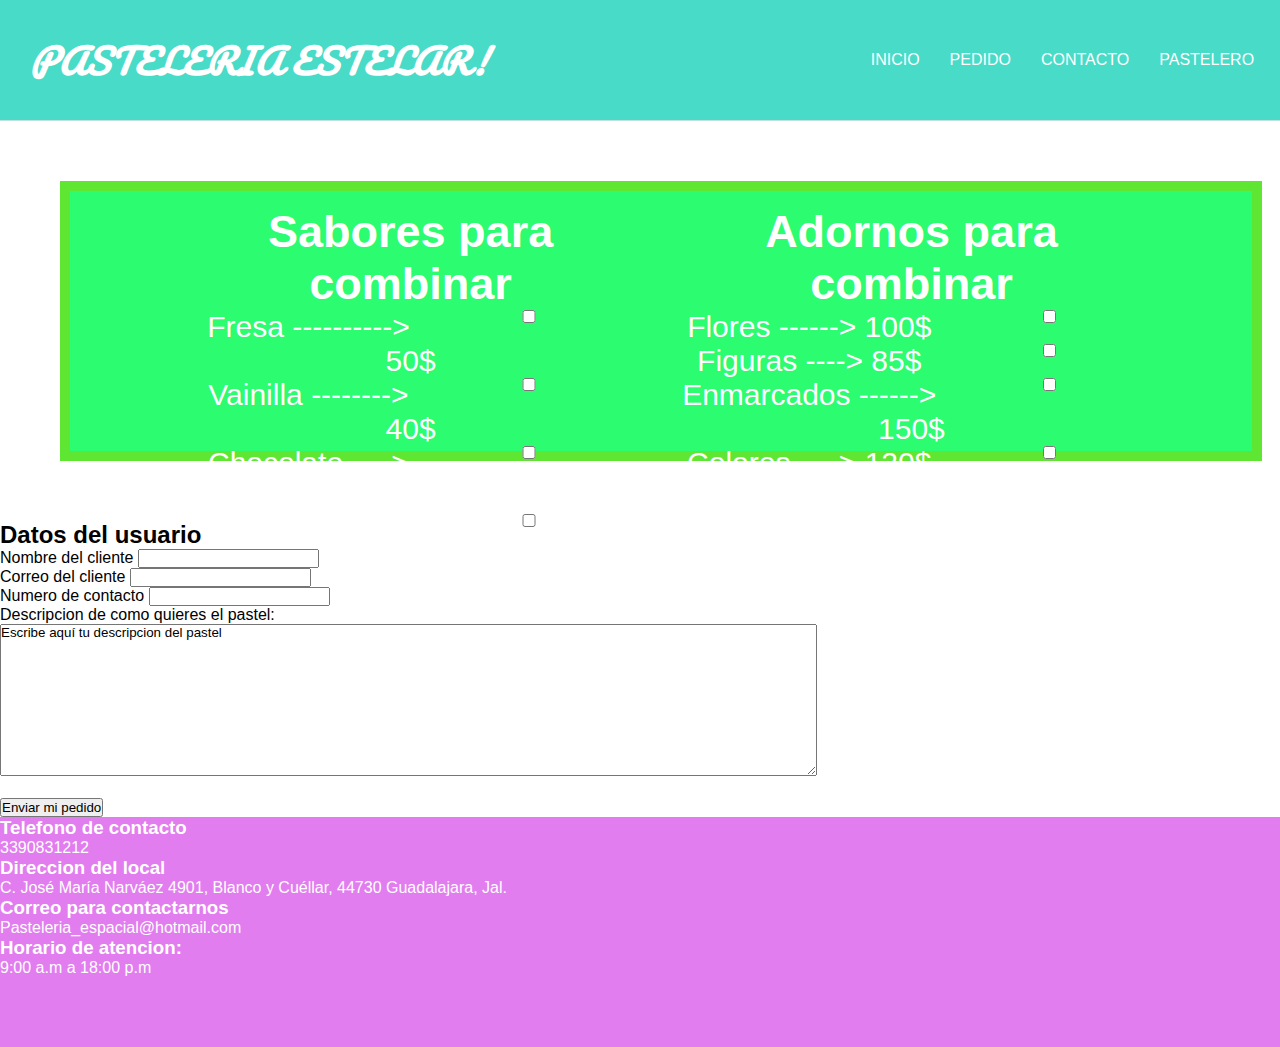
<file: Index.HTML>
<!DOCTYPE html>
<html lang="en">
  <head>
    <meta charset="UTF-8" />
    <meta http-equiv="X-UA-Compatible" content="IE=edge" />
    <meta name="viewport" content="width=device-width, initial-scale=1.0" />
    <link rel="stylesheet" href="style.css">
    <title>Pasteleria Espacial</title>
  </head>
  <body>
    <header id="header">
      <div id="logotipo" class="logotipo">
        <h1>Pasteleria estelar!</h1>
      </div>
      <nav id="nav" class="nav">
        <ul class="menu">
          <li><a href="#">Inicio</a></li>
          <li><a href="#">Pedido</a></li>
          <li><a href="#">Contacto</a></li>
          <li><a href="#">Pastelero</a></li>
        </ul>
      </nav>
    </div>
    </header>
    <div id="adornos_sabores">
      <div id="sabores">
        <form action="#" id="userdata" method="post">
            <h2>Sabores para combinar</h2>
            <input type="checkbox" name="sabores" id="sabores" /><label for="sabores">Fresa ----------> 50$</label><br />
            <input type="checkbox" name="sabores" id="sabores" /><label for="sabores">Vainilla --------> 40$ </label><br />
            <input type="checkbox" name="sabores" id="sabores" /><label for="sabores">Chocolate ----> 75$</label><br />
            <input type="checkbox" name="sabores" id="sabores" /><label for="sabores">Zanahoria ----> 60$ </label><br />
      </div>
      <div id="adornos">
            <h2>Adornos para combinar</h2>
            <input type="checkbox" name="adornos" id="adornos"><label for="adornos">Flores ------> 100$</label> <br/>
            <input type="checkbox" name="adornos" id="adornos" /><label for="adornos">Figuras ----> 85$</label><br />
            <input type="checkbox" name="adornos" id="adornos" /><label for="adornos">Enmarcados ------> 150$</label><br />
            <input type="checkbox" name="adornos" id="adornos" /><label for="adornos">Colores ----> 120$ </label><br />
      </div>
    </div>
          <h2>Datos del usuario</h2>
          <label for="nombre">Nombre del cliente</label>
          <input type="text" name="nombre" id="nombre"> <br>
          <label for="correo">Correo del cliente</label>
          <input type="email" name="correo" id="correo"> <br>
          <label for="numero">Numero de contacto</label>
          <input type="tel" name="numero" id="numero"> <br>
          <label for="descripcion">Descripcion de como quieres el pastel:</label> <br>
          <textarea name="comentarios" rows="10" cols="100">Escribe aquí tu descripcion del pastel</textarea> <br>
      </form> <br>
      <input type="button" value="Enviar mi pedido">
    </form>
    <footer id="footer">
        <h3>Telefono de contacto</h3>
        <p>3390831212</p>

        <h3>Direccion del local</h3>
        <p>C. José María Narváez 4901, Blanco y Cuéllar, 44730 Guadalajara, Jal.</p>

        <h3>Correo para contactarnos</h3>
        <p>Pasteleria_espacial@hotmail.com</p>

        <h3>Horario de atencion:</h3>
        <p>9:00 a.m a 18:00 p.m</p>
    </footer>
  </body>
</html>
</file>
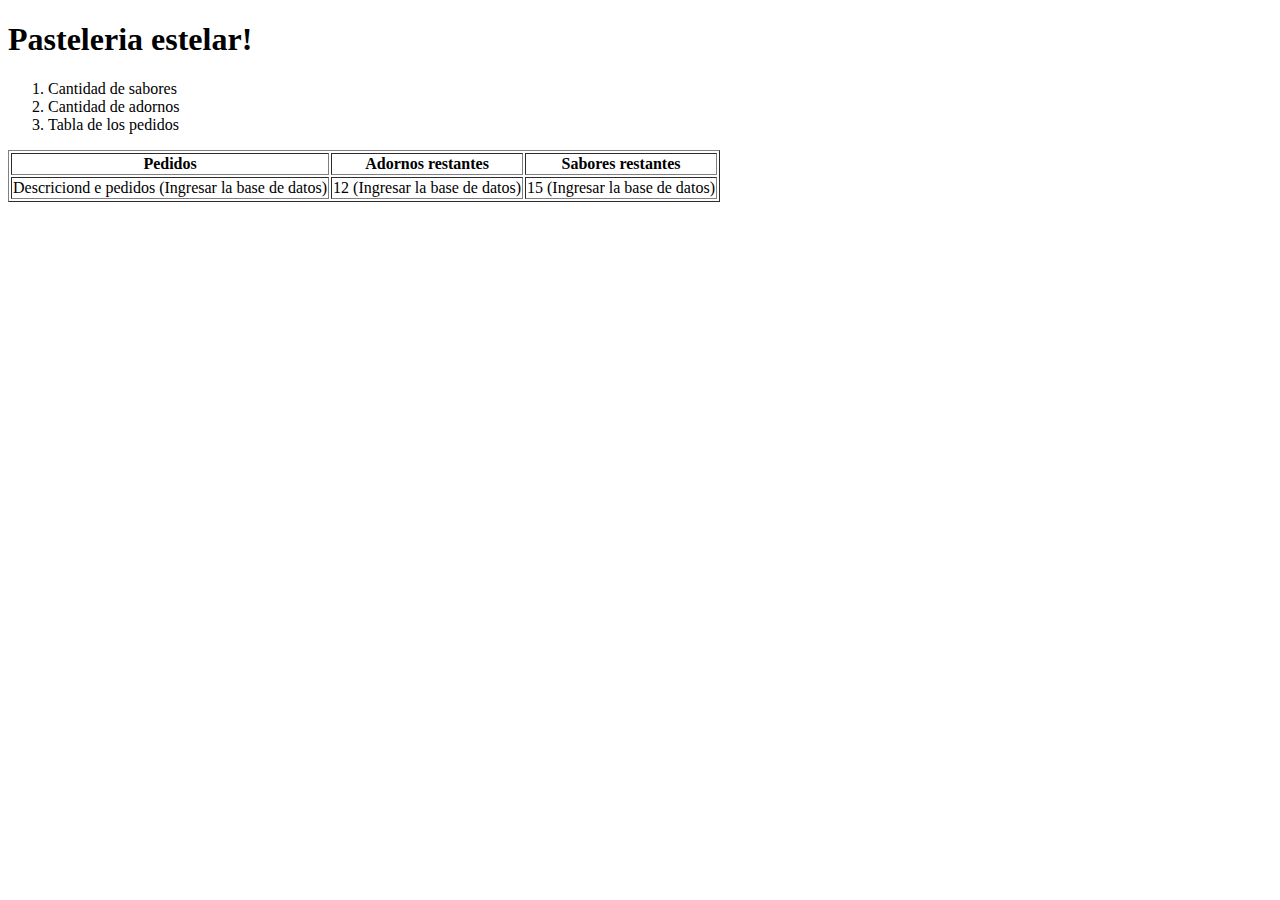
<file: past.html>
<!DOCTYPE html>
<html lang="en">
<head>
    <meta charset="UTF-8">
    <meta http-equiv="X-UA-Compatible" content="IE=edge">
    <meta name="viewport" content="width=device-width, initial-scale=1.0">
    <title>Document</title>
</head>
<body>
    <header id="header">
        <h1>Pasteleria estelar!</h1>
        <nav id="nav">
            <ol>
                <li>Cantidad de sabores</li>
                <li>Cantidad de adornos</li>
                <li>Tabla de los pedidos</li>
            </ol>
        </nav>
    </header>
    <table class="info" border="1"> <caption>
    <tr>
        <th>Pedidos</th>
        <th>Adornos restantes</th>
        <th>Sabores restantes</th>
    </tr>
    <tr>
        <td>Descriciond e pedidos (Ingresar la base de datos)</td>
        <td>12 (Ingresar la base de datos)</td>
        <td>15 (Ingresar la base de datos)</td>
    </tr>
    </caption></table>

</body>
</html>
</file>
<file: style.css>
@import url('https://fonts.googleapis.com/css2?family=Pacifico&display=swap');

* {
  text-decoration: none;
  margin: 0px;
  padding: 0px;
  font-family: sans-serif;
}


#header {
  display: grid;
  grid-template-columns: 68% 30%;
  align-items: center;

  width: 100%;
  height: 120px;
  border-bottom: 1px solid rgba(225, 225, 226, 0.8);
  background-color: #48dbc8;
}

#header h1 {
    font-family: 'Pacifico', cursive;
}

.logotipo {
  padding: 10px;
  margin-left: 20px;
  color: black;
  text-transform: uppercase;
}
.logotipo h1 {
  font-family: helvetica;
  font-style: italic;
  font-weight: 90px;
  font-size: 35px;
  color: white;
}

#nav {
  width: 100%;

  height: 100%;
  padding-right: 20px;
}
#nav ul {
  display: grid;
  grid-template-columns: repeat(4, 1fr);
  align-items: center;
  justify-content: center;
  text-align: center;

  height: 100%;
  list-style: none;
}
#nav a {
  color: white;
  text-transform: uppercase;
  padding: 15px;
  transition: 300ms all;
}
#nav a:hover {
  background: #ffa1d0;
  color: white;
}

#adornos_sabores {
  width: 90%;
  height: 230px;
  margin: 60px;
  padding: 15px;
  display: flex;
  flex-direction: row;
  justify-content: center;
  font-size: 30px;
  background-color: #2bfc70;
  border: #5fe632 10px solid;
}

#sabores {
  width: 40%;
  height: auto;
  display: block;
  float: right;
  margin-right: 20px;
  text-align: center;
  color: white;
}

#sabores h2{
    display: block;
    float: left;
    width: 100%;
}

#adornos h2 {
    display: block;
    float: left;
    width: 100%;
}

#adornos {
  width: 40%;
  height: auto;
  display: block;
  float: right;
  margin-left: 20px;
  text-align: center;
  color: white;
}

input[type="checkbox"] + label {
  color: #white;
}
input[type="checkbox"]:checked + label {
  color: #ffa1d0;
}

/*Pie de pagina*/

#footer {
  width: 100%;
  height: 230px;
  background-color: #e17dee;
  color: white;
  overflow: hidden;
}
</file>
